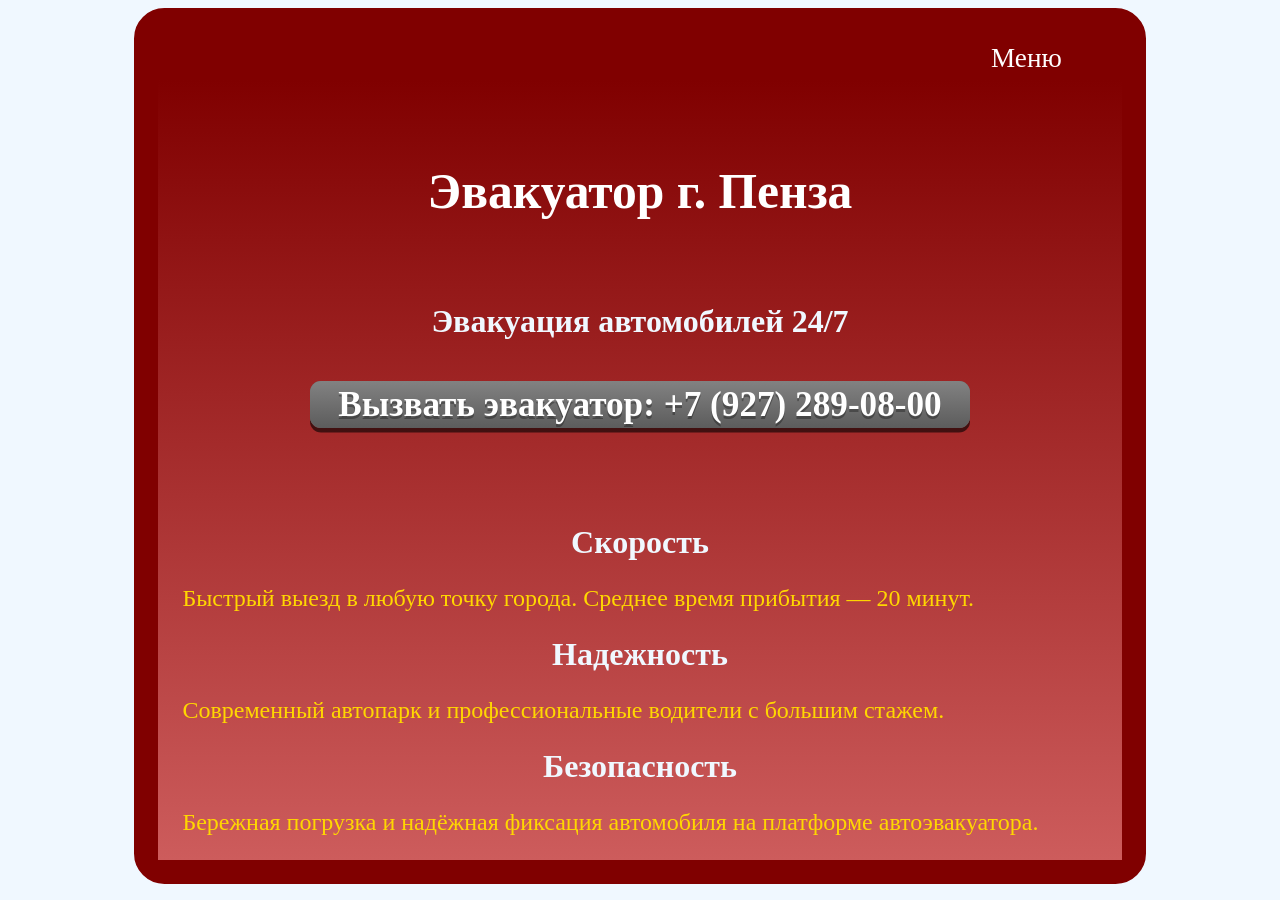
<file: index.html>
<!DOCTYPE html>
<html>
    <head>
        <title> заказать эвакуатор в Пензе по телефону 8 (927) 289-08-00</title>
        <meta name="description" content="Заказать эвакуатор в Пензе Вы можете по телефону 8 (927) 289-08-00 круглосуточно">
        <meta name="keywords" content="эвакуатор Пенза контакты Пензе автоэвакуатор ежедневно 24 часа заказать телефон эвакуатора ватсап WhatsApp Viber">
      <style type="text/css">
   TD IMG { vertical-align: bottom; }
  </style>
  
        <meta charset="UTF-8">
        <meta name="viewport" content="width=device-width">
        <link rel="stylesheet" type="text/css" href="css/style.css"/>

        <link rel="shortcut icon" href="img/favicon.ico" type="image/x-icon"/>
        <link rel="icon" href="img/favicon.ico" type="image/x-icon"/>
        
    </head>
        
    <body> 
        
         <!-- статистика страниц на ru-center-->
        <script async="async" src="https://w.uptolike.com/widgets/v1/zp.js?pid=if967931" type="text/javascript"></script>
        <!-- //статистика страниц на ru-center-->
        
        <!-- Yandex.Metrika counter -->
<script type="text/javascript" >
   (function(m,e,t,r,i,k,a){m[i]=m[i]||function(){(m[i].a=m[i].a||[]).push(arguments)};
   m[i].l=1*new Date();k=e.createElement(t),a=e.getElementsByTagName(t)[0],k.async=1,k.src=r,a.parentNode.insertBefore(k,a)})
   (window, document, "script", "https://mc.yandex.ru/metrika/tag.js", "ym");

   ym(52930189, "init", {
        clickmap:true,
        trackLinks:true,
        accurateTrackBounce:true,
        webvisor:true
   });
</script>
<noscript><div><img src="https://mc.yandex.ru/watch/52930189" style="position:absolute; left:-9999px;" alt="" /></div></noscript>
<!-- /Yandex.Metrika counter -->
        
        <table  align="center" id="main_table" cellspacing="0" cellpadding="0">
           
            <tr>
                <td colspan="2"> 
                    <ul id="menu">
                        
                        <li><a href="#">Меню</a>
                             <ul>
                               <li><a href="evacuator_0.html">Главная</a>
                               <li><a href="evacuator_2.html">О нас</a></li>                           
                               <li><a href="evacuator_3.html">Фото</a></li>
                               <li><a href="evacuator_4.html">Услуги</a></li>
                               <li><a href="evacuator_1.html">Контакты</a></li>
                               <li><a href="evacuator_5.html">Скидка</a></li>
                               <li><a href="evacuator_6.html">Партнерство</a></li>
                              
                               <li><a href="https://vk.com/topic-115248825_33441593">Отзывы</a></li>
                            </ul>
                        </li>
                        
                        
                       
                        
                        
                    </ul>
                </td>
           </tr>
            <tr> 
                <td colspan="2" id="content">
                    <h5>Эвакуатор г. Пенза</h5>
                    <h1 align="center">Эвакуация автомобилей 24/7</h1>     
                                    
                    <h2><a href="tel:+7(927)2890800" title="Позвонить" class="design">Вызвать эвакуатор: +7 (927) 289-08-00</a></h2>
                    <p> <br> </p>                 

                    <h1 align="center">Скорость</h1>
                    <p>Быстрый выезд в любую точку города. Среднее время прибытия — 20 минут.</p>
                    <h1 align="center">Надежность</h1>
                    <p>Современный автопарк и профессиональные водители c большим стажем.</p>
                    <h1 align="center">Безопасность</h1>
                    <p>Бережная погрузка и надёжная фиксация автомобиля на платформе автоэвакуатора.</p>
                  </td>
            </tr>
            
        </table>
    </body>
</html>
</file>
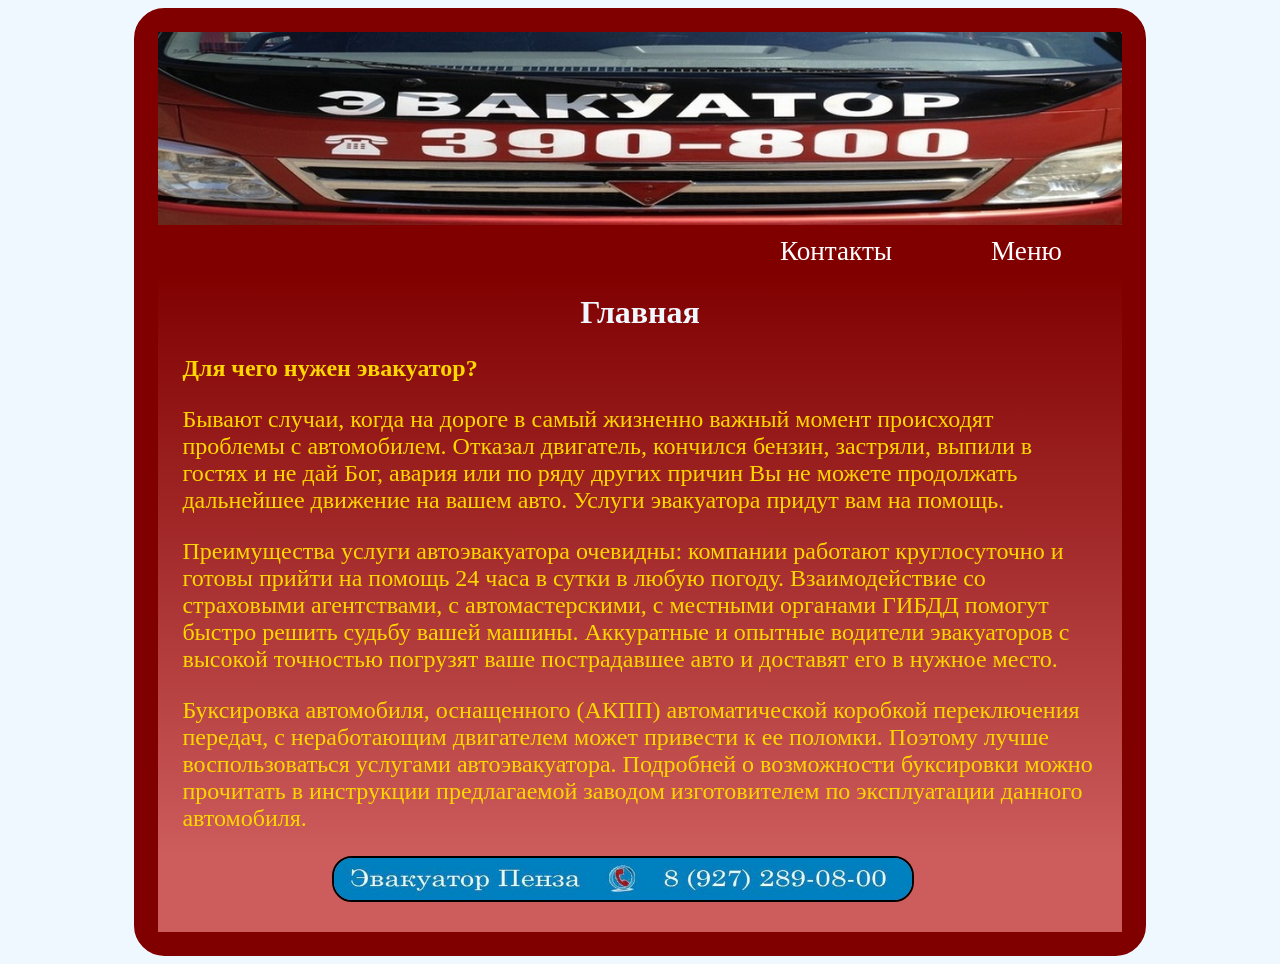
<file: evacuator_0.html>
<!DOCTYPE html>
<html>
    <head>
        <title>Эвакуатор Пенза услуги автоэвакуатора круглосуточно</title>
        <meta name="description" content="Эвакуатор работает круглосуточно и готов прийти на помощь 24 часа в сутки в любую погоду.">
        <meta name="keywords" content="эвакуатор Пенза, Пенза эвакуатор, автомастерскими опытный услуги водитель аккуратный доставить">
      <style type="text/css">
   TD IMG { vertical-align: bottom; }
  </style>
  
        <meta charset="UTF-8">
        <meta name="viewport" content="width=device-width">
        <link rel="stylesheet" type="text/css" href="css/style.css"/>

        <link rel="shortcut icon" href="img/favicon.ico" type="image/x-icon"/>
        <link rel="icon" href="img/favicon.ico" type="image/x-icon"/>
        <link rel="canonical" href="https://evacuator.penza.su/" />
        
    </head>
        
    <body>
         
         <!-- статистика страниц на ru-center-->
        <script async="async" src="https://w.uptolike.com/widgets/v1/zp.js?pid=if967931" type="text/javascript"></script>
        <!-- //статистика страниц на ru-center-->
        
        <script type="text/javascript">
var message="";
function clickIE() {if (document.all) {(message);return false;}}
function clickNS(e) {if
(document.layers||(document.getElementById&&!document.all)) {
if (e.which==2) {
(message);
return false;}}}
if (document.layers) {
document.captureEvents(Event.MOUSEDOWN);
document.onmousedown=clickNS;
}else{
document.onmouseup=clickNS;
document.oncontextmenu=clickIE;
}
document.oncontextmenu=new Function("return false")
</script> 
        
        <!-- Yandex.Metrika counter -->
<script type="text/javascript" >
   (function(m,e,t,r,i,k,a){m[i]=m[i]||function(){(m[i].a=m[i].a||[]).push(arguments)};
   m[i].l=1*new Date();k=e.createElement(t),a=e.getElementsByTagName(t)[0],k.async=1,k.src=r,a.parentNode.insertBefore(k,a)})
   (window, document, "script", "https://mc.yandex.ru/metrika/tag.js", "ym");

   ym(52930189, "init", {
        clickmap:true,
        trackLinks:true,
        accurateTrackBounce:true,
        webvisor:true
   });
</script>
<noscript><div><img src="https://mc.yandex.ru/watch/52930189" style="position:absolute; left:-9999px;" alt="" /></div></noscript>
<!-- /Yandex.Metrika counter -->
        
        <table  align="center" id="main_table" cellspacing="0" cellpadding="0">
            <tr>
                <td colspan="2"  id="header">
                    <img src="img/header.jpg" alt="Эвакуатор Пенза тел: 8 (927) 289 08 00 услуги автоэвакуатора круглосуточно"/>
                </td>
            </tr>
            <tr>
                <td colspan="2"> 
                    <ul id="menu">
                        
                       <li><a href="#">Меню</a>
                             <ul>
                               <li><a href="evacuator_0.html">Главная</a>
                               <li><a href="evacuator_2.html">О нас</a></li>
                              
                               <li><a href="evacuator_3.html">Фото</a></li>
                               <li><a href="evacuator_4.html">Услуги</a></li>
                               <li><a href="evacuator_5.html">Скидка</a></li>
                               <li><a href="evacuator_6.html">Партнерство</a></li>
                               <li><a href="https://vk.com/topic-115248825_33441593">Отзывы</a></li>
                            </ul>
                        </li>
                        <li><a href="evacuator_1.html">Контакты</a></li>
                       
                        
                        
                    </ul>
                </td>
           </tr>
            <tr> 
                <td colspan="2" id="content">
                    
                    <h1 align="center">Главная </h1>                    
                    <p><strong>Для чего нужен эвакуатор?</strong></p>
                    <p>Бывают случаи, когда на дороге в самый жизненно важный момент происходят проблемы с автомобилем. Отказал двигатель,  кончился бензин, застряли, выпили в гостях и не дай Бог, авария или по ряду других причин Вы не можете продолжать дальнейшее движение на вашем авто. Услуги эвакуатора придут вам на помощь.</p>
                    <p>Преимущества услуги автоэвакуатора очевидны: компании работают круглосуточно и готовы прийти на помощь 24 часа в сутки в любую погоду. Взаимодействие со страховыми агентствами, с автомастерскими, с местными органами ГИБДД помогут быстро решить судьбу вашей машины. Аккуратные и опытные водители эвакуаторов с высокой точностью погрузят ваше пострадавшее авто и доставят его в нужное место.</p>
                    <p>Буксировка автомобиля, оснащенного (АКПП) автоматической коробкой переключения передач, с неработающим двигателем может привести к ее поломки. Поэтому лучше воспользоваться услугами автоэвакуатора. Подробней о возможности буксировки можно прочитать в инструкции предлагаемой заводом изготовителем по эксплуатации данного автомобиля.</p>
                    
                    </td>
            </tr>
            <tr>
                <td colspan="2" id="footer">
                    <a href="tel:+7(927)2890800" title="Позвонить"><img src="img/footer.jpg" class="des" alt="Эвакуатор Пенза тел: 8 (927) 289 08 00 услуги автоэвакуатора круглосуточно"></a>
                </td>
            </tr>
        </table>
    </body>
</html>
</file>
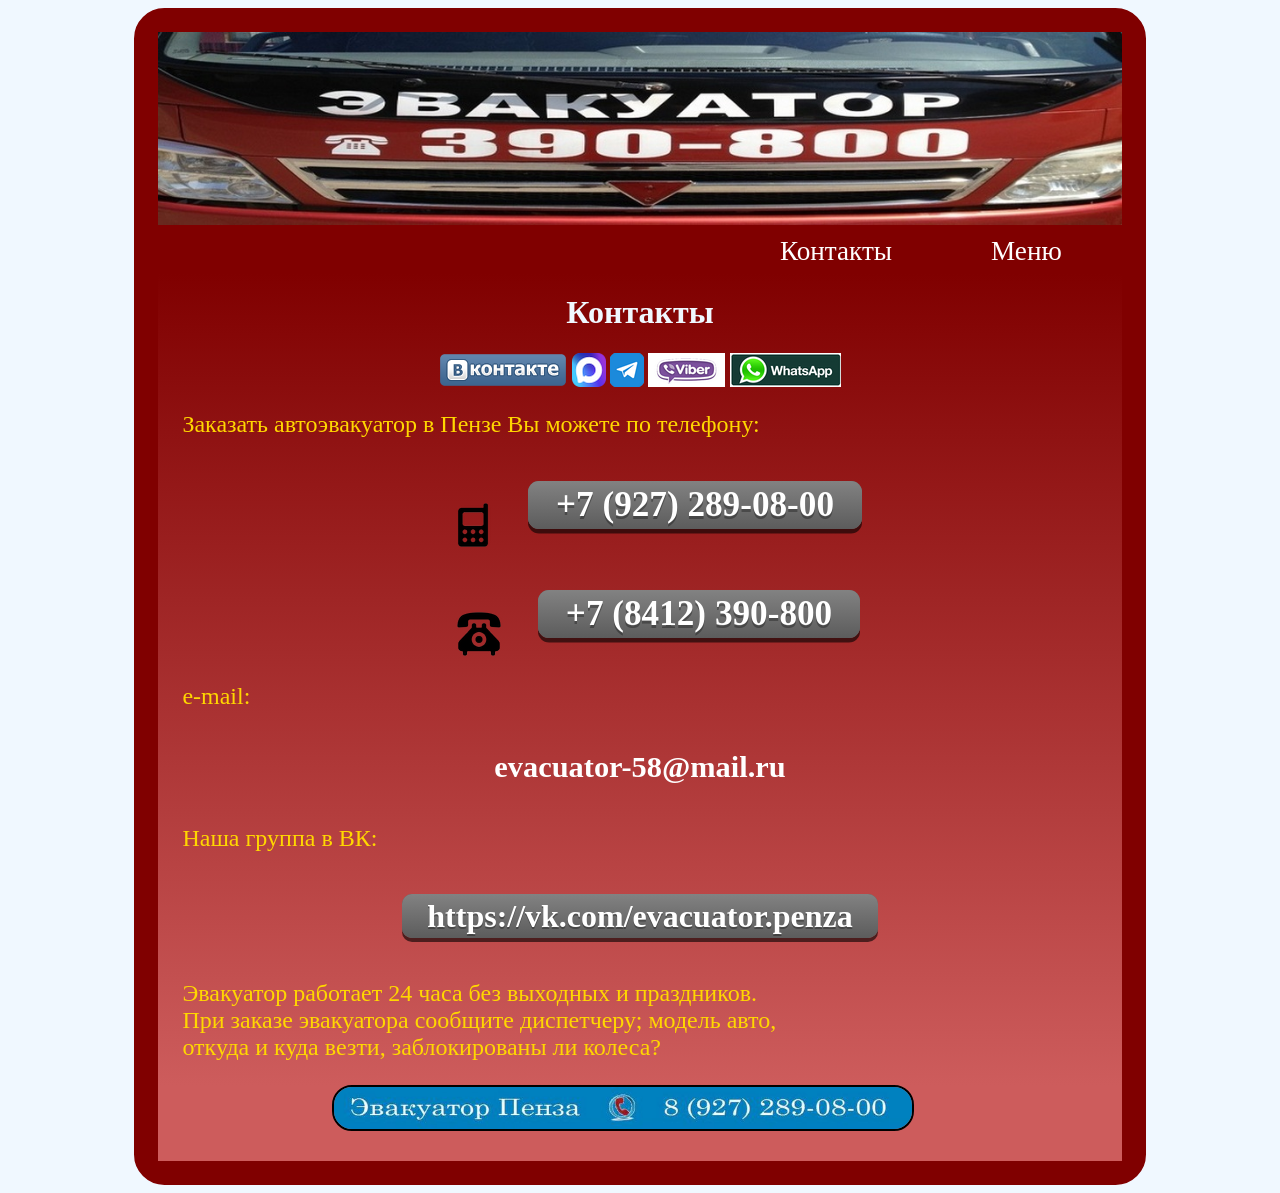
<file: evacuator_1.html>
<!DOCTYPE html>
<html>
    <head>
        <title> заказать эвакуатор в Пензе по телефону 8 (927) 289-08-00</title>
        <meta name="description" content="Заказать эвакуатор в Пензе Вы можете по телефону 8 (927) 289-08-00 круглосуточно">
        <meta name="keywords" content="эвакуатор Пенза контакты Пензе автоэвакуатор ежедневно 24 часа заказать телефон эвакуатора ватсап WhatsApp Viber">
      <style type="text/css">
   TD IMG { vertical-align: bottom; }
  </style>
  
        <meta charset="UTF-8">
        <meta name="viewport" content="width=device-width">
        <link rel="stylesheet" type="text/css" href="css/style.css"/>

        <link rel="shortcut icon" href="img/favicon.ico" type="image/x-icon"/>
        <link rel="icon" href="img/favicon.ico" type="image/x-icon"/>
        
    </head>
        
    <body> 
        
         <!-- статистика страниц на ru-center-->
        <script async="async" src="https://w.uptolike.com/widgets/v1/zp.js?pid=if967931" type="text/javascript"></script>
        <!-- //статистика страниц на ru-center-->
        
        <!-- Yandex.Metrika counter -->
<script type="text/javascript" >
   (function(m,e,t,r,i,k,a){m[i]=m[i]||function(){(m[i].a=m[i].a||[]).push(arguments)};
   m[i].l=1*new Date();k=e.createElement(t),a=e.getElementsByTagName(t)[0],k.async=1,k.src=r,a.parentNode.insertBefore(k,a)})
   (window, document, "script", "https://mc.yandex.ru/metrika/tag.js", "ym");

   ym(52930189, "init", {
        clickmap:true,
        trackLinks:true,
        accurateTrackBounce:true,
        webvisor:true
   });
</script>
<noscript><div><img src="https://mc.yandex.ru/watch/52930189" style="position:absolute; left:-9999px;" alt="" /></div></noscript>
<!-- /Yandex.Metrika counter -->
        
        <table  align="center" id="main_table" cellspacing="0" cellpadding="0">
            <tr>
                <td colspan="2"  id="header">
                    <img src="img/header.jpg" alt="Эвакуатор Пенза тел: 8 (927) 289 08 00 услуги автоэвакуатора круглосуточно"/>
                </td>
            </tr>
            <tr>
                <td colspan="2"> 
                    <ul id="menu">
                        
                        <li><a href="#">Меню</a>
                             <ul>
                               <li><a href="evacuator_0.html">Главная</a>
                               <li><a href="evacuator_2.html">О нас</a></li>
                              
                               <li><a href="evacuator_3.html">Фото</a></li>
                               <li><a href="evacuator_4.html">Услуги</a></li>
                               <li><a href="evacuator_5.html">Скидка</a></li>
                               <li><a href="evacuator_6.html">Партнерство</a></li>
                               <li><a href="https://vk.com/topic-115248825_33441593">Отзывы</a></li>
                            </ul>
                        </li>
                        <li><a href="evacuator_1.html">Контакты</a></li>
                        
                       
                        
                        
                    </ul>
                </td>
           </tr>
            <tr> 
                <td colspan="2" id="content">
                    <h1 align="center">Контакты</h1>                   
                    <h2><img  src="img/vk.png" alt="Вконтакте">
                        <img src="img/max.png" alt="max">
                        <img src="img/telegram.png" alt="telegram">
                        <img src="img/viber.png" alt="Вибер">
                        <img src="img/whatsapp.png" alt="whatsapp"></h2>
                    <p>Заказать автоэвакуатор в Пензе Вы можете по телефону:<p/>
                    <h2><img src="img/tel1.png" hspace="30"><a href="tel:+7(927)2890800" title="Позвонить" class="design">+7 (927) 289-08-00</a><br><br><img src="img/tel2.png" hspace="34"><a href="tel:+7(8412)39-08-00" title="Позвонить" class="design">+7 (8412)  390-800</a></h2>
                    <p>e-mail:</p><h4>evacuator-58@mail.ru</h4> 
                    <p>Наша группа в ВК:</p>
                    <h3><a href="https://vk.com/evacuator.penza" class="design" title="Войти">https://vk.com/evacuator.penza</a></h3>
                    <p>Эвакуатор работает 24 часа без выходных и праздников.<br>
                    При заказе эвакуатора сообщите диспетчеру; модель авто,<br> откуда и куда везти, заблокированы ли  колеса?</p>

                  </td>
            </tr>
            <tr>
                <td colspan="2" id="footer">
                    
                    <a href="tel:+7(927)2890800" title="Позвонить"><img src="img/footer.jpg" class="des" alt="Эвакуатор Пенза тел: 8 (927) 289 08 00 услуги автоэвакуатора круглосуточно"></a>
                </td>
            </tr>
        </table>
    </body>
</html>
</file>
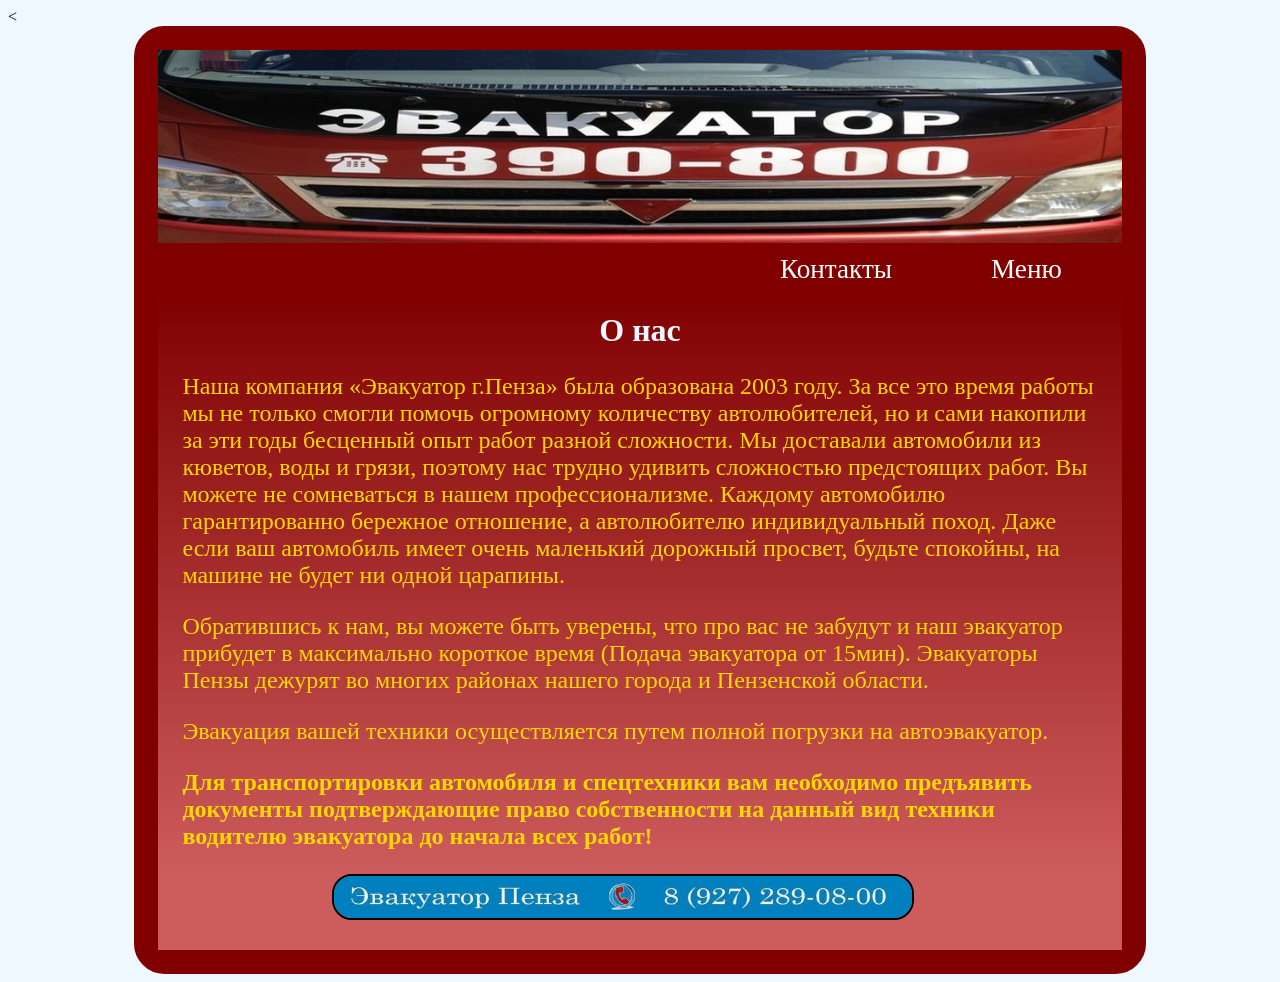
<file: evacuator_2.html>
<!DOCTYPE html>
<html>
    <head>
        
        <title>Эвакуатор Пенза услуги автоэвакуатора круглосуточно</title>
        <meta name="description" content="Эвакуатор Пенза прибудет в максимально короткое время (Подача эвакуатора от 15мин). Каждому автомобилю гарантированно бережное отношение, а автолюбителю индивидуальный поход.">
        <meta name="keywords" content="эвакуатор Пенза, автоэвакуатор опыт аккуратно эвакуация быстро">
      <style type="text/css">
   TD IMG { vertical-align: bottom; }
  </style>
 
        <meta charset="UTF-8">
        <meta name="viewport" content="width=device-width">
        <link rel="stylesheet" type="text/css" href="css/style.css"/>

        <link rel="shortcut icon" href="img/favicon.ico" type="image/x-icon"/>
        <link rel="icon" href="img/favicon.ico" type="image/x-icon"/>
        
        <link rel="canonical" href="https://evacuator.penza.su/" />
        
    </head>
        
    <body> 
        
        < <!-- статистика страниц на ru-center-->
        <script async="async" src="https://w.uptolike.com/widgets/v1/zp.js?pid=if967931" type="text/javascript"></script>
        <!-- //статистика страниц на ru-center-->
        
        <script type="text/javascript">
var message="";
function clickIE() {if (document.all) {(message);return false;}}
function clickNS(e) {if
(document.layers||(document.getElementById&&!document.all)) {
if (e.which==2) {
(message);
return false;}}}
if (document.layers) {
document.captureEvents(Event.MOUSEDOWN);
document.onmousedown=clickNS;
}else{
document.onmouseup=clickNS;
document.oncontextmenu=clickIE;
}
document.oncontextmenu=new Function("return false")
</script> 
       


        <!-- Yandex.Metrika counter -->
<script type="text/javascript" >
   (function(m,e,t,r,i,k,a){m[i]=m[i]||function(){(m[i].a=m[i].a||[]).push(arguments)};
   m[i].l=1*new Date();k=e.createElement(t),a=e.getElementsByTagName(t)[0],k.async=1,k.src=r,a.parentNode.insertBefore(k,a)})
   (window, document, "script", "https://mc.yandex.ru/metrika/tag.js", "ym");

   ym(52930189, "init", {
        clickmap:true,
        trackLinks:true,
        accurateTrackBounce:true,
        webvisor:true
   });
</script>
<noscript><div><img src="https://mc.yandex.ru/watch/52930189" style="position:absolute; left:-9999px;" alt="" /></div></noscript>
<!-- /Yandex.Metrika counter -->
        
        <table  align="center" id="main_table" cellspacing="0" cellpadding="0">
            <tr>
                <td colspan="2"  id="header">
                    <img src="img/header.jpg" alt="Эвакуатор Пенза тел: 8 (927) 289 08 00 услуги автоэвакуатора круглосуточно"/>
                </td>
            </tr>
            <tr>
                <td colspan="2"> 
                    <ul id="menu">
                        
                        <li><a href="#">Меню</a>
                             <ul>
                               <li><a href="evacuator_0.html">Главная</a>
                               <li><a href="evacuator_2.html">О нас</a></li>
                              
                               <li><a href="evacuator_3.html">Фото</a></li>
                               <li><a href="evacuator_4.html">Услуги</a></li>
                               <li><a href="evacuator_5.html">Скидка</a></li>
                               <li><a href="evacuator_6.html">Партнерство</a></li>
                               <li><a href="https://vk.com/topic-115248825_33441593">Отзывы</a></li>
                            </ul>
                        </li>
                        <li><a href="evacuator_1.html">Контакты</a></li>
                        
                        
                       
                        
                        
                    </ul>
                </td>
           </tr>
            <tr> 
                <td colspan="2" id="content">
                    
                    <h1 align="center">О нас</h1>              
                    <p>Наша компания  «Эвакуатор г.Пенза» была образована 2003 году. За все это время работы мы не только смогли помочь огромному количеству автолюбителей, но и сами накопили за эти годы бесценный опыт работ разной сложности. Мы доставали автомобили из кюветов, воды и грязи, поэтому нас трудно удивить сложностью предстоящих работ. Вы можете не сомневаться в нашем профессионализме. Каждому автомобилю гарантированно бережное отношение, а автолюбителю индивидуальный поход.  Даже если ваш автомобиль имеет очень маленький дорожный просвет, будьте спокойны, на машине не будет ни одной царапины.</p>
                    <p>Обратившись к нам, вы можете быть уверены, что про вас не забудут и наш эвакуатор прибудет в максимально короткое время (Подача эвакуатора от 15мин). Эвакуаторы Пензы дежурят во многих районах нашего города и Пензенской области.</p>
                    <p>Эвакуация вашей техники осуществляется путем полной погрузки на автоэвакуатор.</p>
<p><strong>Для транспортировки автомобиля и спецтехники вам необходимо предъявить документы подтверждающие право собственности на данный  вид техники водителю эвакуатора до начала всех работ!</strong></p>
   
                </td>
            </tr>
            <tr>
                <td colspan="2" id="footer">
                    <a href="tel:+7(927)2890800" title="Позвонить"><img src="img/footer.jpg" class="des" alt="Эвакуатор Пенза тел: 8 (927) 289 08 00 услуги автоэвакуатора круглосуточно"></a>
                </td>
            </tr>
        </table>
    </body>
</html>
</file>
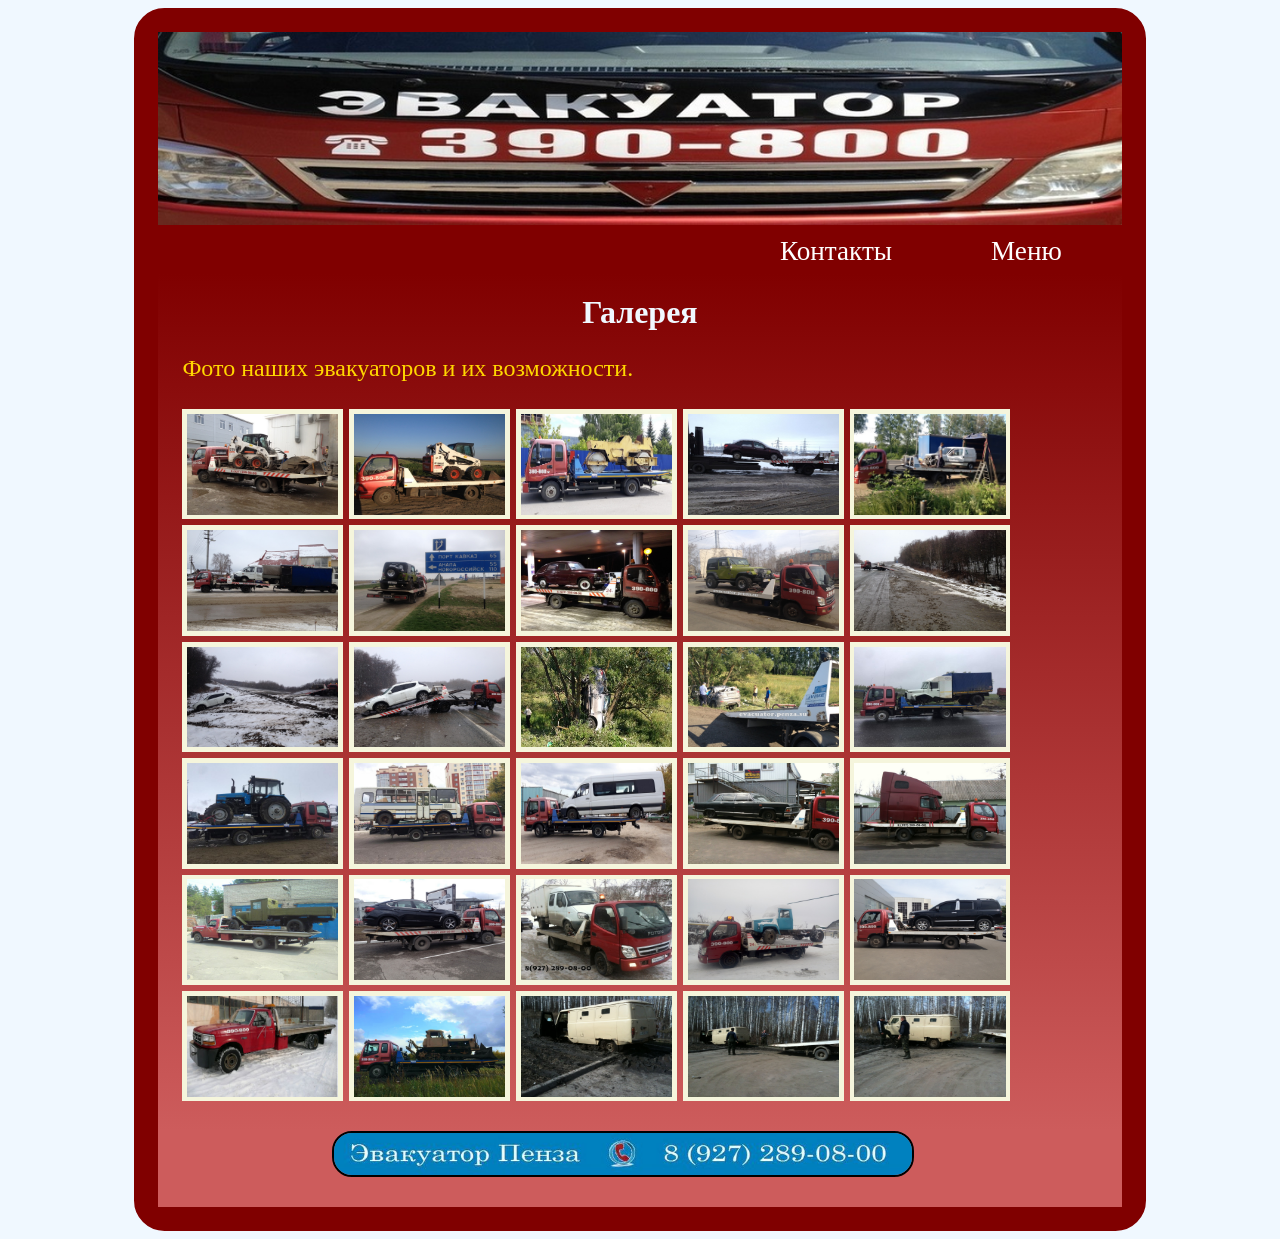
<file: evacuator_3.html>
<!DOCTYPE html>
<html>
    <head>
        <title>Эвакуатор Пенза, фото наших эвакуаторов.</title>
        <meta name="description" content="эвакуатор Пенза. Здесь размещены фото наших эвакуаторов и их возможности">
        <meta name="keywords" content="эвакуатор Пенза фото галерея фотографии работа возможность">
      <style type="text/css">
   TD IMG { vertical-align: bottom; }
  </style>
  
        <meta charset="UTF-8">
        <meta name="viewport" content="width=device-width">
        <link rel="stylesheet" type="text/css" href="css/style.css"/>

        <link rel="shortcut icon" href="img/favicon.ico" type="image/x-icon"/>
        <link rel="icon" href="img/favicon.ico" type="image/x-icon"/>
        
        <script type="text/javascript" src="jquery.min.js"></script>
<script type="text/javascript" src="jquery.magnifier.js"></script>
        
    </head>
        
    <body>
        
         <!-- статистика страниц на ru-center-->
        <script async="async" src="https://w.uptolike.com/widgets/v1/zp.js?pid=if967931" type="text/javascript"></script>
        <!-- //статистика страниц на ru-center-->
        
        <!-- Yandex.Metrika counter -->
<script type="text/javascript" >
   (function(m,e,t,r,i,k,a){m[i]=m[i]||function(){(m[i].a=m[i].a||[]).push(arguments)};
   m[i].l=1*new Date();k=e.createElement(t),a=e.getElementsByTagName(t)[0],k.async=1,k.src=r,a.parentNode.insertBefore(k,a)})
   (window, document, "script", "https://mc.yandex.ru/metrika/tag.js", "ym");

   ym(52930189, "init", {
        clickmap:true,
        trackLinks:true,
        accurateTrackBounce:true,
        webvisor:true
   });
</script>
<noscript><div><img src="https://mc.yandex.ru/watch/52930189" style="position:absolute; left:-9999px;" alt="" /></div></noscript>
<!-- /Yandex.Metrika counter -->
        
        <table  align="center" id="main_table" cellspacing="0" cellpadding="0">
            <tr>
                <td colspan="2"  id="header">
                    <img src="img/header.jpg" alt="Эвакуатор Пенза тел: 8 (927) 289 08 00 услуги автоэвакуатора круглосуточно"/>
                </td>
            </tr>
            <tr>
                <td colspan="2"> 
                    <ul id="menu">
                        
                        <li><a href="#">Меню</a>
                             <ul>
                               <li><a href="evacuator_0.html">Главная</a>
                               <li><a href="evacuator_2.html">О нас</a></li>
                              
                               <li><a href="evacuator_3.html">Фото</a></li>
                               <li><a href="evacuator_4.html">Услуги</a></li>
                               <li><a href="evacuator_5.html">Скидка</a></li>
                               <li><a href="evacuator_6.html">Партнерство</a></li>
                               <li><a href="https://vk.com/topic-115248825_33441593">Отзывы</a></li>
                            </ul>
                        </li>
                        <li><a href="evacuator_1.html">Контакты</a></li>
                       
                        
                        
                    </ul>
                </td>
           </tr>
            <tr> 
                <td colspan="2" id="content">
                    <h1 align="center">Галерея</h1>
                    <p align="center">Фото наших эвакуаторов и их возможности.<br><br>
    <img src="img/foto 1.jpg" alt="перевозим Bobcat на эвакуаторе" class="magnify" style="width:6.3em; height:4.2em">
    <img src="img/foto 2.jpg" alt="Пенза эвакуатор" class="magnify" style="width:6.3em; height:4.2em">
    <img src="img/foto 3.jpg" alt="перевозим каток 7т на эвакуаторе" class="magnify" style="width:6.3em; height:4.2em">
    <img src="img/foto 4.jpg" alt="Загрузка машины на автовоз" class="magnify" style="width:6.3em; height:4.2em">
    <img src="img/foto 5.jpg" alt="+7 (8412) 390-800" class="magnify" style="width:6.3em; height:4.2em">
    <img src="img/foto 6.jpg" alt="закажи эвакуатор" class="magnify" style="width:6.3em; height:4.2em">
    <img src="img/foto 25.jpg" alt="эвакуатор перевозит машину из Пензы в Краснодар" class="magnify" style="width:6.3em; height:4.2em">
    <img src="img/foto 26.jpg" alt="Победа" class="magnify" style="width:6.3em; height:4.2em">
    <img src="img/foto 27.jpg" alt="Эвакуатор Пенза +7 (927) 289-08-00" class="magnify" style="width:6.3em; height:4.2em">
    <img src="img/foto 6.1.jpg" alt="достаем из кувета Nissan" class="magnify" style="width:6.3em; height:4.2em">
    <img src="img/foto 6.2.jpg" alt="достаем из кувета Nissan" class="magnify" style="width:6.3em; height:4.2em">
    <img src="img/foto 6.3.jpg" alt="достаем из кувета Nissan" class="magnify" style="width:6.3em; height:4.2em">
    <img src="img/foto 7.jpg" alt="достаем машину из кувета" class="magnify" style="width:6.3em; height:4.2em">
    <img src="img/foto 8.jpg" alt="Эвакуатор Пенза +7 (927) 289-08-00" class="magnify" style="width:6.3em; height:4.2em">
    <img src="img/foto 9.jpg" alt="Эвакуатор Пенза +7 (927) 289-08-00" class="magnify" style="width:6.3em; height:4.2em">
    <img src="img/foto 10.jpg" alt="Эвакуатор Пенза +7 (927) 289-08-00" class="magnify" style="width:6.3em; height:4.2em">
    <img src="img/foto 11.jpg" alt="Эвакуатор Пенза +7 (927) 289-08-00" class="magnify" style="width:6.3em; height:4.2em">
    <img src="img/foto 12.jpg" alt="Mercedes Sprinter на эвакуаторе" class="magnify" style="width:6.3em; height:4.2em">
    <img src="img/foto 13.jpg" alt="перевозим чайку на эвакуаторе" class="magnify" style="width:6.3em; height:4.2em">
    <img src="img/foto 14.jpg" alt="Вольво кабину перевозим на эвакуаторе" class="magnify" style="width:6.3em; height:4.2em">
    <img src="img/foto 15.jpg" alt="зиз  5" class="magnify" style="width:6.3em; height:4.2em">
    <img src="img/foto 16.jpg" alt="BMW везЁм в Пензу" class="magnify" style="width:6.3em; height:4.2em">
    <img src="img/foto 17.jpg" alt="Газель хлебовоз" class="magnify" style="width:6.3em; height:4.2em">
    <img src="img/foto 18.jpg" alt="транспортировка ГАЗ-3309" class="magnify" style="width:6.3em; height:4.2em">
    <img src="img/foto 19.jpg" alt="Эвакуатор Пенза +7 (927) 289-08-00" class="magnify" style="width:6.3em; height:4.2em">
    <img src="img/foto 20.jpg" alt="8 (927) 289-08-00" class="magnify" style="width:6.3em; height:4.2em">
    <img src="img/foto 21.jpg" alt="транспортировка ДТ75 на эвакуаторе" class="magnify" style="width:6.3em; height:4.2em">
    <img src="img/foto 22.jpg" alt="Эвакуатор Пенза +7 (927) 289-08-00" class="magnify" style="width:6.3em; height:4.2em">
    <img src="img/foto 23.jpg" alt="Эвакуатор Пенза +7 (927) 289-08-00" class="magnify" style="width:6.3em; height:4.2em">
    <img src="img/foto 24.jpg" alt="Эвакуатор Пенза +7 (927) 289-08-00" class="magnify" style="width:6.3em; height:4.2em">
    
  </p>
                </td>
            </tr>
            <tr>
                <td colspan="2" id="footer">
                    <a href="tel:+7(927)2890800" title="Позвонить"><img src="img/footer.jpg" class="des" alt="Эвакуатор Пенза тел: 8 (927) 289 08 00 услуги автоэвакуатора круглосуточно"></a>
                </td>
            </tr>
        </table>
    </body>
</html>
</file>
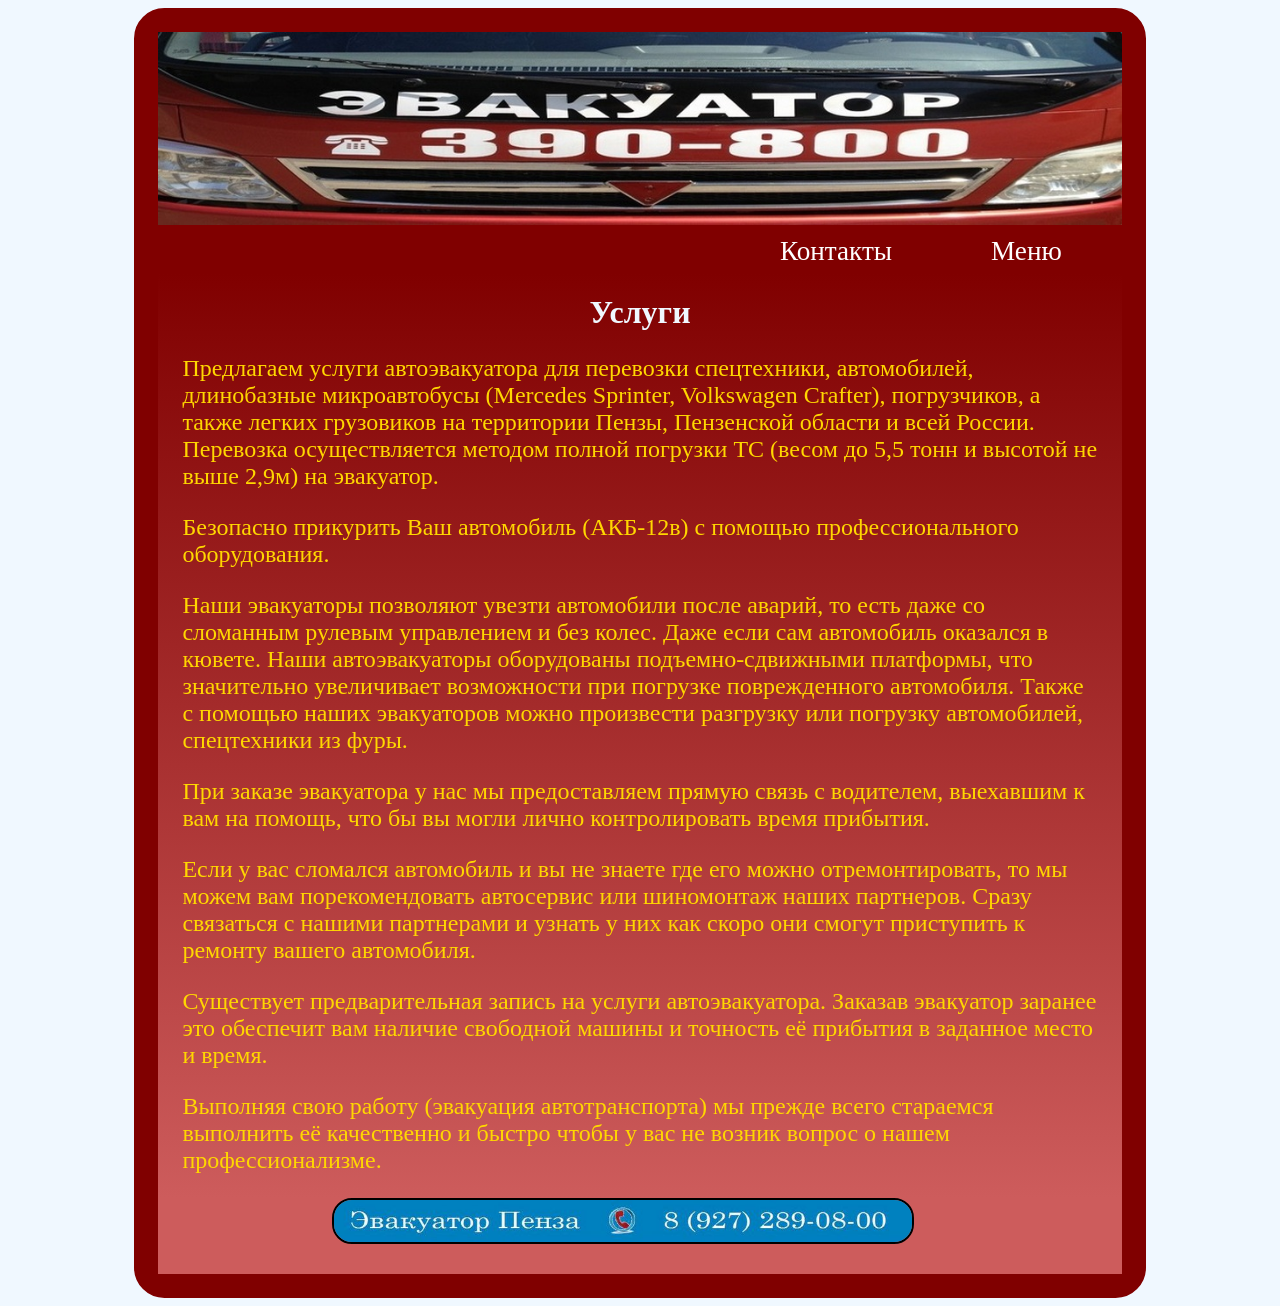
<file: evacuator_4.html>
<!DOCTYPE html>
<html>
    <head>
        <title>Услуги эвакуатор г.Пенза. эвакуатор круглосуточно</title>
        <meta name="description" content="Услуги автоэвакуатора для перевозки автомобилей, погрузчиков,  спецтехники, легких грузовиков на территории Пензы, Пензенской области и всей России.">
        <meta name="keywords" content="эвакуатор Пенза, автоэвакуатор Пензы, эвакуация, автоэвакуация, легких грузовиков грузовой эвакуатор спецтехника заказ запись погрузка разгрузка">
      <style type="text/css">
   TD IMG { vertical-align: bottom; }
  </style>
  
        <meta charset="UTF-8">
        <meta name="viewport" content="width=device-width">
        <link rel="stylesheet" type="text/css" href="css/style.css"/>

        <link rel="shortcut icon" href="img/favicon.ico" type="image/x-icon"/>
        <link rel="icon" href="img/favicon.ico" type="image/x-icon"/>
        
    </head>
        
    <body> 
        
       <!-- статистика страниц на ru-center-->
        <script async="async" src="https://w.uptolike.com/widgets/v1/zp.js?pid=if967931" type="text/javascript"></script>
        <!-- //статистика страниц на ru-center-->
        
        <script type="text/javascript">
var message="";
function clickIE() {if (document.all) {(message);return false;}}
function clickNS(e) {if
(document.layers||(document.getElementById&&!document.all)) {
if (e.which==2) {
(message);
return false;}}}
if (document.layers) {
document.captureEvents(Event.MOUSEDOWN);
document.onmousedown=clickNS;
}else{
document.onmouseup=clickNS;
document.oncontextmenu=clickIE;
}
document.oncontextmenu=new Function("return false")
</script> 
        
        <!-- Yandex.Metrika counter -->
<script type="text/javascript" >
   (function(m,e,t,r,i,k,a){m[i]=m[i]||function(){(m[i].a=m[i].a||[]).push(arguments)};
   m[i].l=1*new Date();k=e.createElement(t),a=e.getElementsByTagName(t)[0],k.async=1,k.src=r,a.parentNode.insertBefore(k,a)})
   (window, document, "script", "https://mc.yandex.ru/metrika/tag.js", "ym");

   ym(52930189, "init", {
        clickmap:true,
        trackLinks:true,
        accurateTrackBounce:true,
        webvisor:true
   });
</script>
<noscript><div><img src="https://mc.yandex.ru/watch/52930189" style="position:absolute; left:-9999px;" alt="" /></div></noscript>
<!-- /Yandex.Metrika counter -->
        
        <table  align="center" id="main_table" cellspacing="0" cellpadding="0">
            <tr>
                <td colspan="2"  id="header">
                    <img src="img/header.jpg" alt="Эвакуатор Пенза тел: 8 (927) 289 08 00 услуги автоэвакуатора круглосуточно"/>
                </td>
            </tr>
            <tr>
                <td colspan="2"> 
                    <ul id="menu">
                        
                       <li><a href="#">Меню</a>
                             <ul>
                               <li><a href="evacuator_0.html">Главная</a>
                               <li><a href="evacuator_2.html">О нас</a></li>
                              
                               <li><a href="evacuator_3.html">Фото</a></li>
                               <li><a href="evacuator_4.html">Услуги</a></li>
                               <li><a href="evacuator_5.html">Скидка</a></li>
                               <li><a href="evacuator_6.html">Партнерство</a></li>
                               <li><a href="https://vk.com/topic-115248825_33441593">Отзывы</a></li>
                            </ul>
                        </li>
                        <li><a href="evacuator_1.html">Контакты</a></li>
                       
                        
                        
                    </ul>
                </td>
           </tr>
            <tr> 
                <td colspan="2" id="content">
                    
                    <h1 align="center">Услуги</h1>                  
                    <p>Предлагаем услуги автоэвакуатора для перевозки спецтехники, автомобилей, длинобазные микроавтобусы (Mercedes Sprinter, Volkswagen Crafter), погрузчиков, а также легких грузовиков на территории Пензы, Пензенской области и всей России. Перевозка осуществляется методом полной погрузки ТС (весом до 5,5 тонн и высотой не выше 2,9м) на эвакуатор.</p>
                    <p>Безопасно прикурить Ваш автомобиль (АКБ-12в) с помощью профессионального оборудования.</p>
                    <p>Наши эвакуаторы позволяют увезти автомобили после аварий, то есть даже со сломанным рулевым управлением и без колес. Даже если сам автомобиль оказался в кювете. Наши автоэвакуаторы оборудованы  подъемно-сдвижными платформы, что значительно увеличивает возможности при погрузке поврежденного автомобиля. Также с помощью наших эвакуаторов можно произвести разгрузку или погрузку автомобилей, спецтехники из фуры.</p>
                    <p>При заказе эвакуатора у нас мы предоставляем прямую связь с водителем, выехавшим к вам на помощь, что бы вы могли лично контролировать время прибытия.</p>
                    <p>Если у вас сломался автомобиль и вы не знаете где его можно отремонтировать, то мы можем вам порекомендовать автосервис или шиномонтаж наших партнеров. Сразу связаться с нашими партнерами и узнать у них как скоро они смогут приступить к ремонту вашего автомобиля.</p>
                    <p>Существует предварительная запись на услуги автоэвакуатора. Заказав эвакуатор заранее это обеспечит вам  наличие свободной машины и точность её прибытия в заданное место и время.</p>
                    <p>Выполняя свою работу (эвакуация автотранспорта) мы прежде всего стараемся выполнить её качественно и быстро чтобы у вас не возник вопрос о нашем профессионализме.</p>
                </td>
            </tr>
            <tr>
                <td colspan="2" id="footer">
                    <a href="tel:+7(927)2890800" title="Позвонить"><img src="img/footer.jpg" class="des" alt="Эвакуатор Пенза тел: 8 (927) 289 08 00 услуги автоэвакуатора круглосуточно"></a>
                </td>
            </tr>
        </table>
    </body>
</html>
</file>
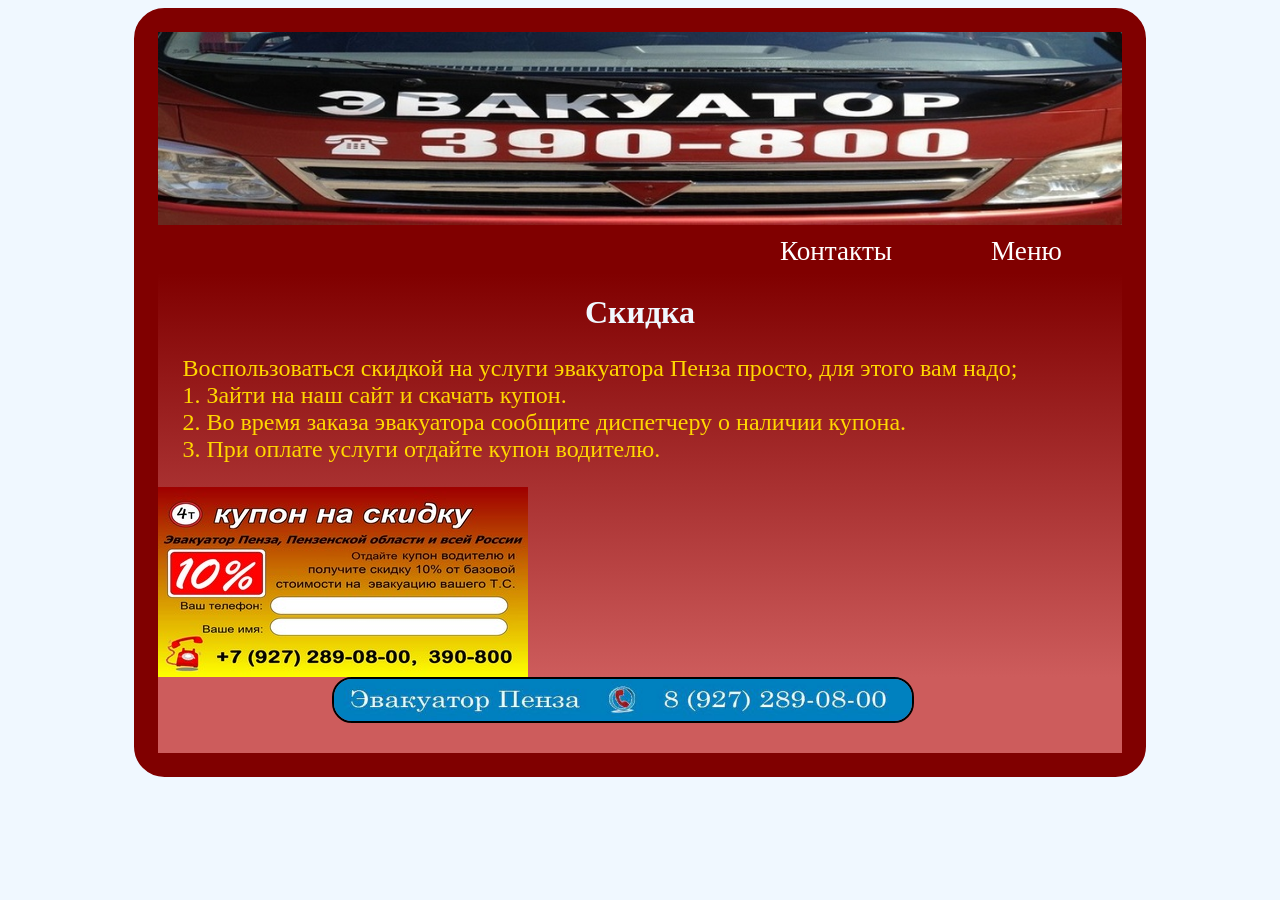
<file: evacuator_5.html>
<!DOCTYPE html>
<html>
    <head>
        <title>Скидка на эвакуатор Пенза</title>
        <meta name="description" content="Воспользоваться скидкой на услуги эвакуатора Пенза просто. эвакуатор 24 часа">
        <meta name="keywords" content="эвакуатор Пенза, круглосуточно 24 автоэвакуатор купон на скидку">
        
      <style type="text/css">
   TD IMG { vertical-align: bottom; }
  </style>
  
        <meta charset="UTF-8">
        <meta name="viewport" content="width=device-width">
        <link rel="stylesheet" type="text/css" href="css/style.css"/>

        <link rel="shortcut icon" href="img/favicon.ico" type="image/x-icon"/>
        <link rel="icon" href="img/favicon.ico" type="image/x-icon"/>
        
    </head>
        
    <body>
        
        <!-- статистика страниц на ru-center-->
        <script async="async" src="https://w.uptolike.com/widgets/v1/zp.js?pid=if967931" type="text/javascript"></script>
        <!-- //статистика страниц на ru-center-->
        
        
        <script type="text/javascript">
var message="";
function clickIE() {if (document.all) {(message);return false;}}
function clickNS(e) {if
(document.layers||(document.getElementById&&!document.all)) {
if (e.which==2) {
(message);
return false;}}}
if (document.layers) {
document.captureEvents(Event.MOUSEDOWN);
document.onmousedown=clickNS;
}else{
document.onmouseup=clickNS;
document.oncontextmenu=clickIE;
}
document.oncontextmenu=new Function("return false")
</script> 
        
        <!-- Yandex.Metrika counter -->
<script type="text/javascript" >
   (function(m,e,t,r,i,k,a){m[i]=m[i]||function(){(m[i].a=m[i].a||[]).push(arguments)};
   m[i].l=1*new Date();k=e.createElement(t),a=e.getElementsByTagName(t)[0],k.async=1,k.src=r,a.parentNode.insertBefore(k,a)})
   (window, document, "script", "https://mc.yandex.ru/metrika/tag.js", "ym");

   ym(52930189, "init", {
        clickmap:true,
        trackLinks:true,
        accurateTrackBounce:true,
        webvisor:true
   });
</script>
<noscript><div><img src="https://mc.yandex.ru/watch/52930189" style="position:absolute; left:-9999px;" alt="" /></div></noscript>
<!-- /Yandex.Metrika counter -->
        
        <table  align="center" id="main_table" cellspacing="0" cellpadding="0">
            <tr>
                <td colspan="2"  id="header">
                    <img src="img/header.jpg" alt="Эвакуатор Пенза тел: 8 (927) 289 08 00 услуги автоэвакуатора круглосуточно"/>
                </td>
            </tr>
            <tr>
                <td colspan="2"> 
                    <ul id="menu">
                        
                        <li><a href="#">Меню</a>
                             <ul>
                               <li><a href="evacuator_0.html">Главная</a>
                               <li><a href="evacuator_2.html">О нас</a></li>
                              
                               <li><a href="evacuator_3.html">Фото</a></li>
                               <li><a href="evacuator_4.html">Услуги</a></li>
                               <li><a href="evacuator_5.html">Скидка</a></li>
                               <li><a href="evacuator_6.html">Партнерство</a></li>
                               <li><a href="https://vk.com/topic-115248825_33441593">Отзывы</a></li>
                            </ul>
                        </li>
                        <li><a href="evacuator_1.html">Контакты</a></li>
                       
                        
                        
                    </ul>
                </td>
           </tr>
            <tr> 
                <td colspan="2" id="content">
                    <h1 align="center">Скидка</h1>                   
                       <p>Воспользоваться скидкой на услуги эвакуатора Пенза просто, для этого вам надо;<br> 
1. Зайти на наш сайт и скачать купон.<br> 
2. Во время заказа эвакуатора сообщите диспетчеру о наличии купона.<br> 
3. При оплате услуги отдайте купон водителю.
</p>                      
<a href="evacuator_8.html" target="_blank" title="Распечатать купон со скидкой">
    <img src="img/discount.jpg" alt="Скидочный купон на услуги по эвакуации транспорта">
          
                </td>
            </tr>
            <tr>
                <td colspan="2" id="footer">
                    <a href="tel:+7(927)2890800" title="Позвонить"><img src="img/footer.jpg" class="des" alt="Эвакуатор Пенза тел: 8 (927) 289 08 00 услуги автоэвакуатора круглосуточно"></a>
                </td>
            </tr>
        </table>
    </body>
</html>
</file>
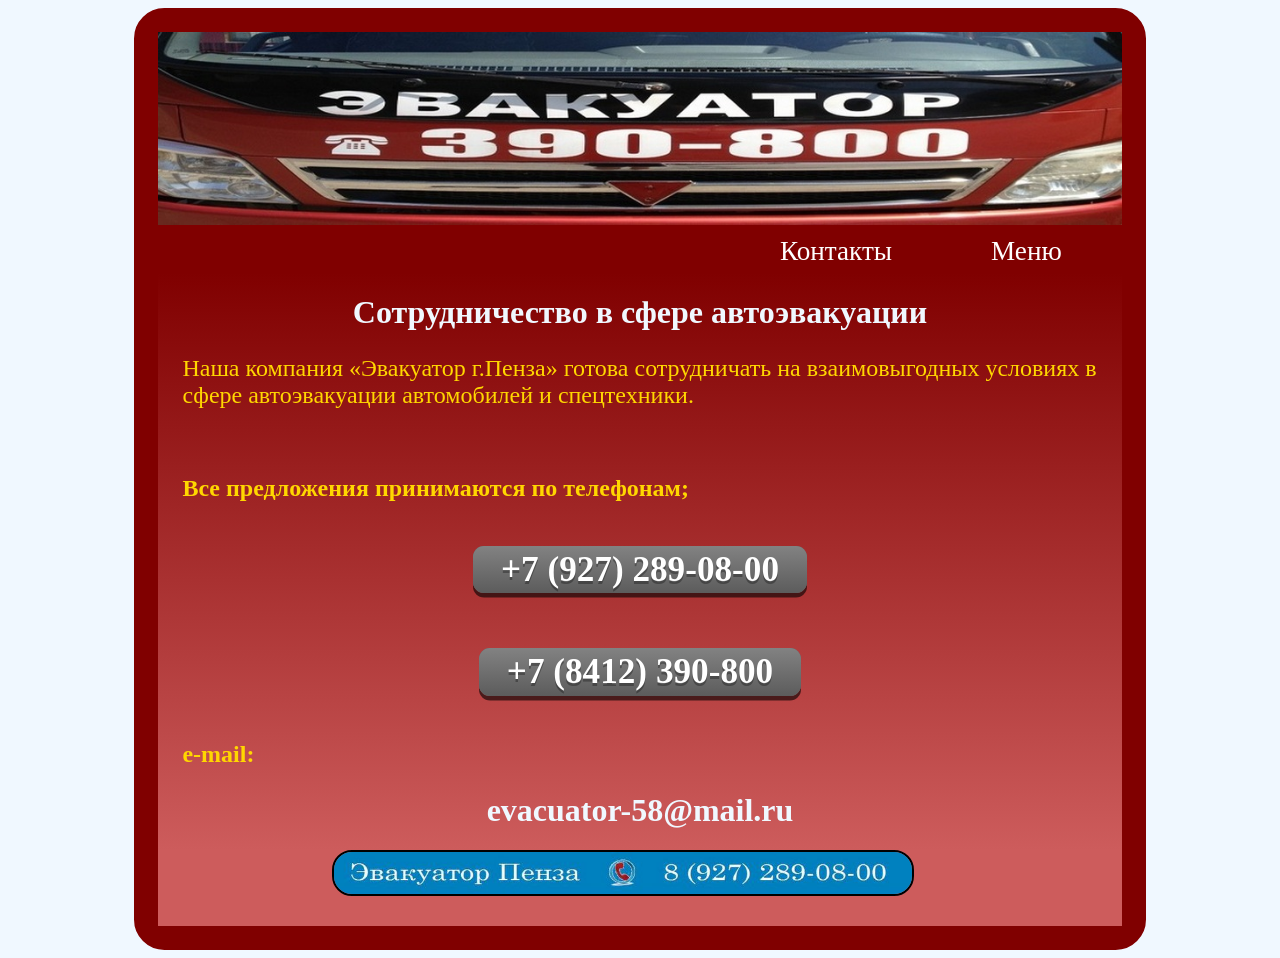
<file: evacuator_6.html>
<!DOCTYPE html>
<html>
    <head>
        <title>Эвакуатор г.Пенза| Сотрудничество в сфере автоэвакуации| Эвакуатор Пенза </title>
        <meta name="description" content="Наша компания «Эвакуатор г.Пенза» готова сотрудничать на взаимовыгодных отношениях">
        <meta name="keywords" content="Эвакуатор Пенза, эвакуатор, Сотрудничество">
        
      <style type="text/css">
   TD IMG { vertical-align: bottom; }
  </style>
  
        <meta charset="UTF-8">
        <meta name="viewport" content="width=device-width">
        <link rel="stylesheet" type="text/css" href="css/style.css"/>

        <link rel="shortcut icon" href="img/favicon.ico" type="image/x-icon"/>
        <link rel="icon" href="img/favicon.ico" type="image/x-icon"/>
        
    </head>
        
    <body> 
        
         <!-- статистика страниц на ru-center-->
        <script async="async" src="https://w.uptolike.com/widgets/v1/zp.js?pid=if967931" type="text/javascript"></script>
        <!-- //статистика страниц на ru-center-->
        
        <!-- Yandex.Metrika counter -->
<script type="text/javascript" >
   (function(m,e,t,r,i,k,a){m[i]=m[i]||function(){(m[i].a=m[i].a||[]).push(arguments)};
   m[i].l=1*new Date();k=e.createElement(t),a=e.getElementsByTagName(t)[0],k.async=1,k.src=r,a.parentNode.insertBefore(k,a)})
   (window, document, "script", "https://mc.yandex.ru/metrika/tag.js", "ym");

   ym(52930189, "init", {
        clickmap:true,
        trackLinks:true,
        accurateTrackBounce:true,
        webvisor:true
   });
</script>
<noscript><div><img src="https://mc.yandex.ru/watch/52930189" style="position:absolute; left:-9999px;" alt="" /></div></noscript>
<!-- /Yandex.Metrika counter -->
        
        <table  align="center" id="main_table" cellspacing="0" cellpadding="0">
            <tr>
                <td colspan="2"  id="header">
                    <img src="img/header.jpg" alt="Эвакуатор Пенза тел: 8 (927) 289 08 00 услуги автоэвакуатора круглосуточно"/>
                </td>
            </tr>
            <tr>
                <td colspan="2"> 
                    <ul id="menu">
                        
                       <li><a href="#">Меню</a>
                             <ul>
                               <li><a href="evacuator_0.html">Главная</a>
                               <li><a href="evacuator_2.html">О нас</a></li>
                              
                               <li><a href="evacuator_3.html">Фото</a></li>
                               <li><a href="evacuator_4.html">Услуги</a></li>
                               <li><a href="evacuator_5.html">Скидка</a></li>
                               <li><a href="evacuator_6.html">Партнерство</a></li>
                               <li><a href="https://vk.com/topic-115248825_33441593">Отзывы</a></li>
                            </ul>
                        </li>
                        <li><a href="evacuator_1.html">Контакты</a></li>
                       
                        
                        
                    </ul>
                </td>
           </tr>
            <tr> 
                <td colspan="2" id="content">
                    <h1 align="center">Сотрудничество в сфере автоэвакуации</h1>
                    <p>Наша компания «Эвакуатор г.Пенза» готова сотрудничать на взаимовыгодных условиях в сфере автоэвакуации автомобилей и спецтехники.</p><br>
                    
                    <p><strong>Все предложения принимаются по телефонам;</strong></p>
                    <h2><a href="tel:+7(927)2890800" title="Позвонить" class="design">+7 (927) 289-08-00</a></h2>
                    <h2><a href="tel:+7(927)2890800" title="Позвонить" class="design">+7 (8412) 390-800</a></h2>
                    <p><strong>e-mail:</strong></p>
                    <h1 align="center">evacuator-58@mail.ru</h1>
                    
                    </td>
            </tr>
            <tr>
                <td colspan="2" id="footer">
                    <a href="tel:+7(927)2890800" title="Позвонить"><img src="img/footer.jpg" class="des" alt="Эвакуатор Пенза тел: 8 (927) 289 08 00 услуги автоэвакуатора круглосуточно"></a>
                </td>
            </tr>
        </table>
    </body>
</html>
</file>
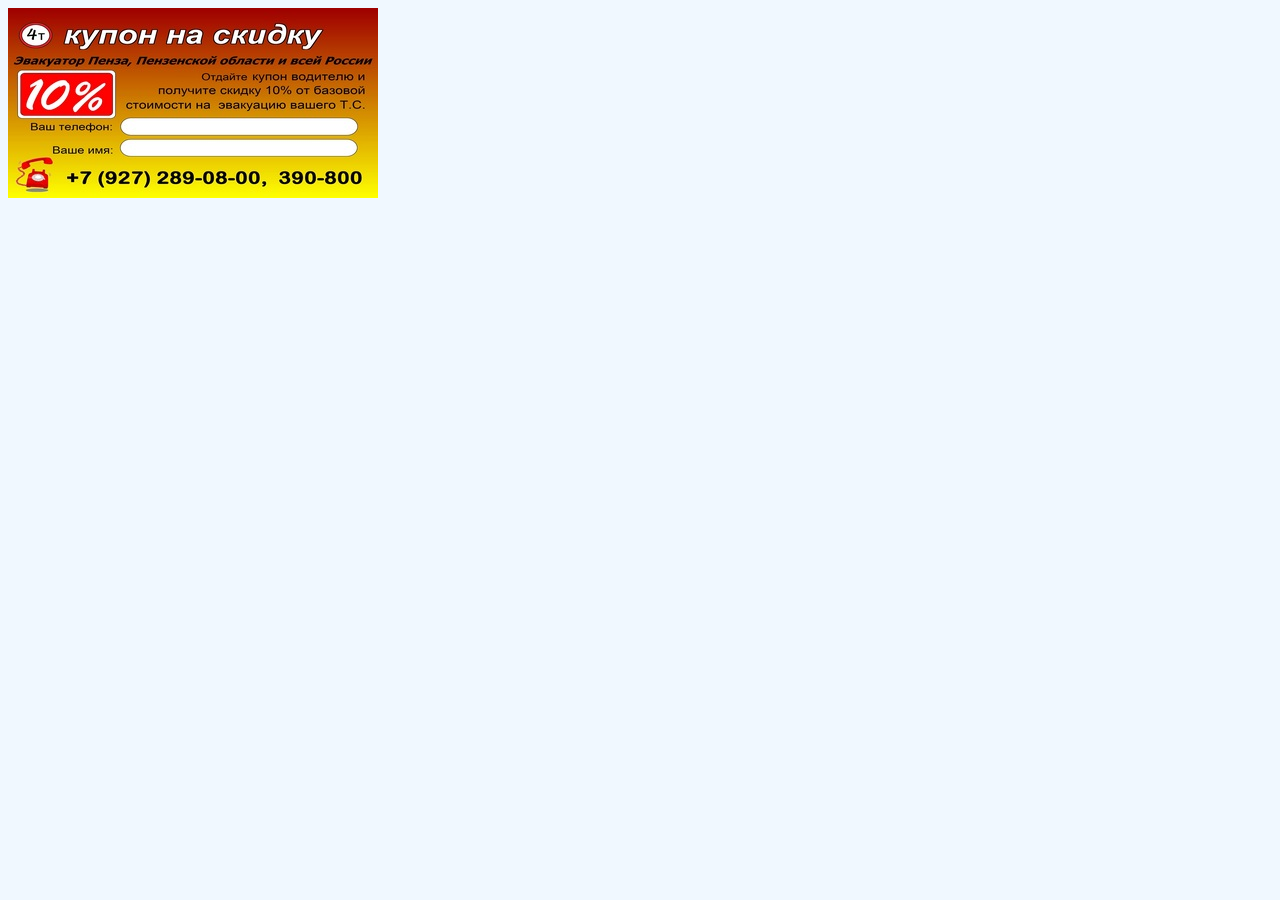
<file: evacuator_8.html>
<!DOCTYPE html>
<html>
    <head>
        <title>Эвакуатор Пенза| скидка 10% | тел. 8 (927) 289 08 00</title>
        <meta name="description" content="Эвакуатор Пенза, купон на скидку 10%">
        <meta name="keywords" content="эвакуатор Пенза, скидка, дешево, купон 10%">
      
        <meta charset="UTF-8">
        <meta name="viewport" content="width=device-width">
        <link rel="stylesheet" type="text/css" href="css/style.css"/>

        <link rel="shortcut icon" href="img/favicon.ico" type="image/x-icon"/>
        <link rel="icon" href="img/favicon.ico" type="image/x-icon"/>
        
    </head>
        
    <body> 
        
         <!-- статистика страниц на ru-center-->
        <script async="async" src="https://w.uptolike.com/widgets/v1/zp.js?pid=if967931" type="text/javascript"></script>
        <!-- //статистика страниц на ru-center-->
        
        <!-- Yandex.Metrika counter -->
<script type="text/javascript" >
   (function(m,e,t,r,i,k,a){m[i]=m[i]||function(){(m[i].a=m[i].a||[]).push(arguments)};
   m[i].l=1*new Date();k=e.createElement(t),a=e.getElementsByTagName(t)[0],k.async=1,k.src=r,a.parentNode.insertBefore(k,a)})
   (window, document, "script", "https://mc.yandex.ru/metrika/tag.js", "ym");

   ym(52930189, "init", {
        clickmap:true,
        trackLinks:true,
        accurateTrackBounce:true,
        webvisor:true
   });
</script>
<noscript><div><img src="https://mc.yandex.ru/watch/52930189" style="position:absolute; left:-9999px;" alt="" /></div></noscript>
<!-- /Yandex.Metrika counter -->
        
     <img src="img/discount.jpg" alt="Скидочный купон на услуги по эвакуации транспорта">   
    </body>
</html>
</file>
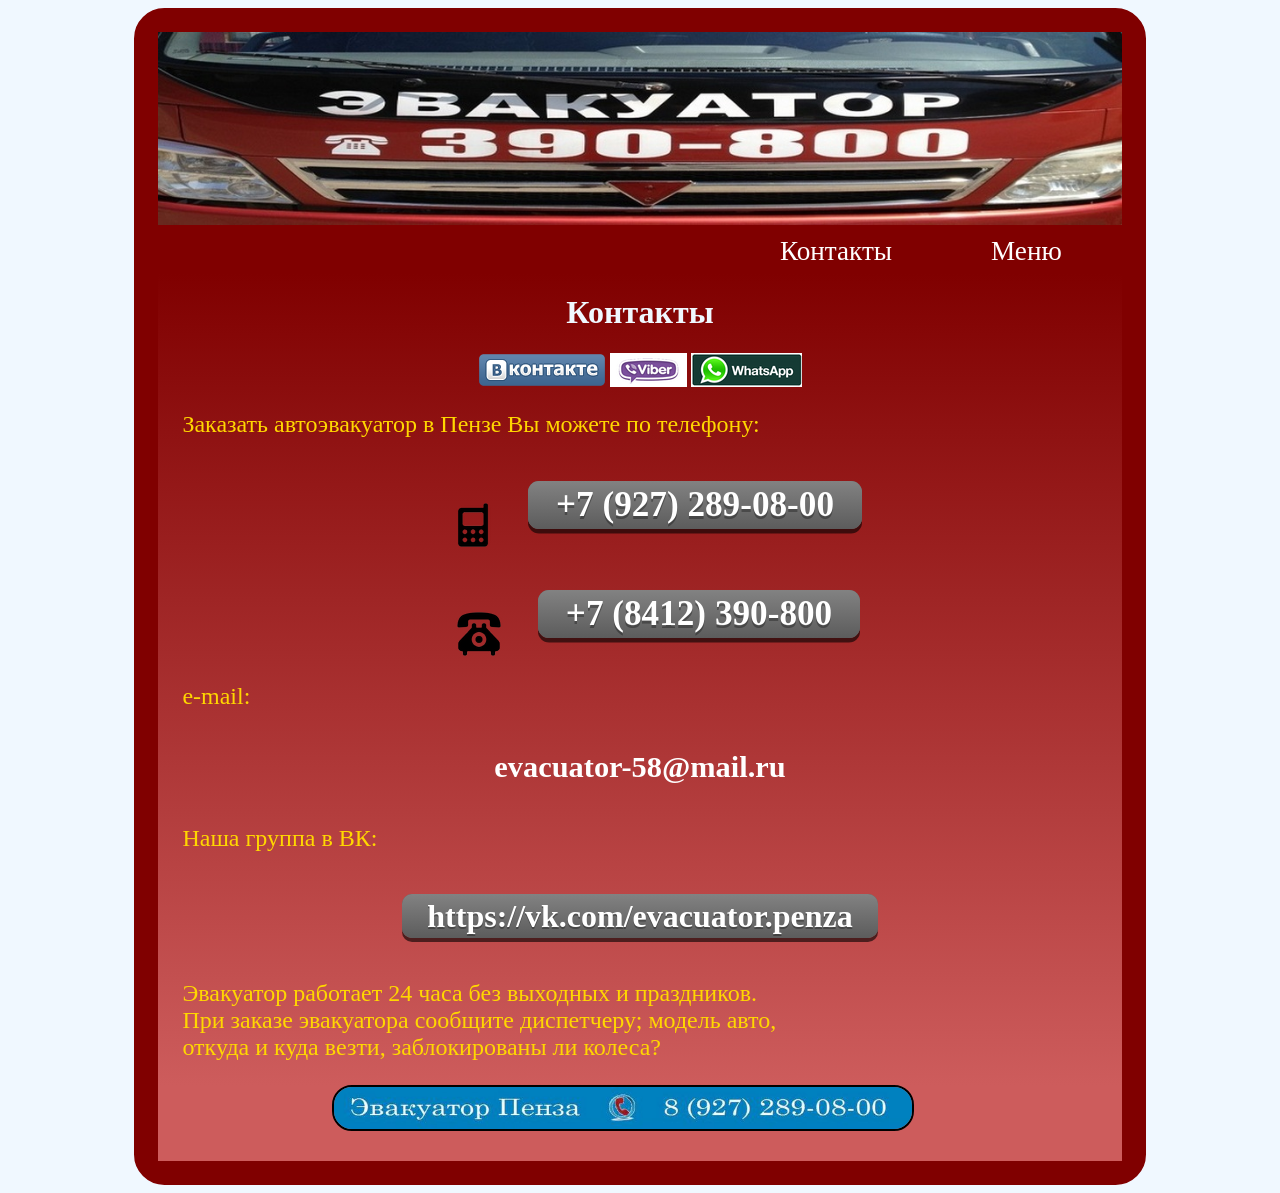
<file: index 1.html>
<!DOCTYPE html>
<html>
    <head>
        <title> заказать эвакуатор в Пензе по телефону 8 (927) 289-08-00</title>
        <meta name="description" content="Заказать эвакуатор в Пензе Вы можете по телефону 8 (927) 289-08-00 круглосуточно">
        <meta name="keywords" content="эвакуатор Пенза контакты Пензе автоэвакуатор ежедневно 24 часа заказать телефон эвакуатора ватсап WhatsApp Viber">
      <style type="text/css">
   TD IMG { vertical-align: bottom; }
  </style>
  
        <meta charset="UTF-8">
        <meta name="viewport" content="width=device-width">
        <link rel="stylesheet" type="text/css" href="css/style.css"/>

        <link rel="shortcut icon" href="img/favicon.ico" type="image/x-icon"/>
        <link rel="icon" href="img/favicon.ico" type="image/x-icon"/>
        
    </head>
        
    <body> 
        
         <!-- статистика страниц на ru-center-->
        <script async="async" src="https://w.uptolike.com/widgets/v1/zp.js?pid=if967931" type="text/javascript"></script>
        <!-- //статистика страниц на ru-center-->
        
        <!-- Yandex.Metrika counter -->
<script type="text/javascript" >
   (function(m,e,t,r,i,k,a){m[i]=m[i]||function(){(m[i].a=m[i].a||[]).push(arguments)};
   m[i].l=1*new Date();k=e.createElement(t),a=e.getElementsByTagName(t)[0],k.async=1,k.src=r,a.parentNode.insertBefore(k,a)})
   (window, document, "script", "https://mc.yandex.ru/metrika/tag.js", "ym");

   ym(52930189, "init", {
        clickmap:true,
        trackLinks:true,
        accurateTrackBounce:true,
        webvisor:true
   });
</script>
<noscript><div><img src="https://mc.yandex.ru/watch/52930189" style="position:absolute; left:-9999px;" alt="" /></div></noscript>
<!-- /Yandex.Metrika counter -->
        
        <table  align="center" id="main_table" cellspacing="0" cellpadding="0">
            <tr>
                <td colspan="2"  id="header">
                    <img src="img/header.jpg" alt="Эвакуатор Пенза тел: 8 (927) 289 08 00 услуги автоэвакуатора круглосуточно"/>
                </td>
            </tr>
            <tr>
                <td colspan="2"> 
                    <ul id="menu">
                        
                        <li><a href="#">Меню</a>
                             <ul>
                               <li><a href="evacuator_0.html">Главная</a>
                               <li><a href="index.html">О нас</a></li>
                              
                               <li><a href="evacuator_3.html">Фото</a></li>
                               <li><a href="evacuator_4.html">Услуги</a></li>
                               <li><a href="evacuator_5.html">Скидка</a></li>
                               <li><a href="evacuator_6.html">Партнерство</a></li>
                               <li><a href="https://vk.com/topic-115248825_33441593">Отзывы</a></li>
                            </ul>
                        </li>
                        <li><a href="evacuator_2.html">Контакты</a></li>
                        
                       
                        
                        
                    </ul>
                </td>
           </tr>
            <tr> 
                <td colspan="2" id="content">
                    <h1 align="center">Контакты</h1>                   
                    <h2><img  src="img/vk.png" alt="Вконтакте">
                        <img src="img/viber.png" alt="Вибер">
                        <img src="img/whatsapp.png" alt="whatsapp"></h2>
                    <p>Заказать автоэвакуатор в Пензе Вы можете по телефону:<p/>
                    <h2><img src="img/tel1.png" hspace="30"><a href="tel:+7(927)2890800" title="Позвонить" class="design">+7 (927) 289-08-00</a><br><br><img src="img/tel2.png" hspace="34"><a href="tel:+7(8412)39-08-00" title="Позвонить" class="design">+7 (8412)  390-800</a></h2>
                    <p>e-mail:</p><h4>evacuator-58@mail.ru</h4> 
                    <p>Наша группа в ВК:</p>
                    <h3><a href="https://vk.com/evacuator.penza" class="design" title="Войти">https://vk.com/evacuator.penza</a></h3>
                    <p>Эвакуатор работает 24 часа без выходных и праздников.<br>
                    При заказе эвакуатора сообщите диспетчеру; модель авто,<br> откуда и куда везти, заблокированы ли  колеса?</p>

                  </td>
            </tr>
            <tr>
                <td colspan="2" id="footer">
                    
                    <a href="tel:+7(927)2890800" title="Позвонить"><img src="img/footer.jpg" class="des" alt="Эвакуатор Пенза тел: 8 (927) 289 08 00 услуги автоэвакуатора круглосуточно"></a>
                </td>
            </tr>
        </table>
    </body>
</html>
</file>
<file: css/style.css>
#main_table{
    width: 80%;min-width:300px;margin-left:auto;margin-right:auto;
    border: 1.5em solid rgb(128,0,0);
    border-radius: 1.9em;
} 
#header{
    width: 80%;min-width:300px; margin-left:auto;margin-right:auto;
    height: 20%;
}

#header img{/* ����� ������ ��������*/
    width: 100%;
}

#main_table p img {
    padding: 0.2em; /* ���������� �� �������� �� ����� *//* 5px/16=0.3125*/
    background: beige; /* ���� ���� */
    margin-bottom: 0.25em; /* ������������� �������� ������� �� ������� ���� �������� */
   }
   
#menu, #menu ul {
  margin: 0;
  padding: 0;
  list-style-type: none;
}
#menu {
  height: 3em;
  background-color: #800000; /* �������*/
  padding-right: 0em;
  min-width: 25em;
}
#menu li {
  float: right;
  position: relative;
  height: 100%;
}
#menu ul {
  display: none;
  background-color: #A9A9A9;
  position: absolute;
  top: 100%;
}
#menu li a {
  display: block;
  padding-top: 0.4em;
  width: 7em;
  color: #fff;
  text-decoration: none;
  text-align: center;
  font-size: 1.7em;
}
#menu ul li { float: none; }
#menu li:hover { background-color: #A9A9A9;}
#menu li:hover ul { display: block; }
#menu ul li:hover { background-color: #666;}


#content{ 
   
    vertical-align: top;
    text-align: left;
    background-color:  #CD5C5C;
    background-image: linear-gradient(to bottom, #800000, #CD5C5C) 
}

  
    

#content h1{
    color: aliceblue;
}
#content h2{
 color: #fff;
 font-size: 1.1em;/* 30px/16=1.875 */
text-align: center;
}
#content h3{
   color: #fff;
 font-size: 1em;/* 30px/16=1.875 */
 text-align: center;    
}
#content h4{
 color: #fff;
 font-size: 1.9em;/* 30px/16=1.875 */
text-align: center; 
}
#content h5{
 color: #fff;
 font-size: 3.1em;/* 30px/16=1.875 */
text-align: center;

}

#content a{
 color: #fff;
 font-size: 2em;/* 30px/16=1.875 */
 text-decoration: none;/* ������� ������������� � ������ */
}
#content p{
    text-align: left; 
    color:gold;
    font-size: 1.5em; /* ����� 21px/16=1.3125*/
    padding-right: 1em;
    padding-left: 1em/* ���� ������ ������ 1.6em*/
}

#footer{
     width: 80%;min-width:300px;margin-left:auto;margin-right:auto;
    height: 11%;
    background-color: #CD5C5C;
}
body{
 background-color: aliceblue;      
}


.design { /*������� ����� ������� � ��������� ���������*/
  background-color: #625D5D;
  background-image: linear-gradient(to top, #5c5c5c, #828282);
  color: white;
  text-shadow: 0em 0.07em 0em rgba(0, 0, 0, 0.3);/* 2px/16=0.125  */
  font-size: 1em;/* 16px/16=1  */
  height: 2.5em;/* 40px/16=2.5  */
  width: 6.25em;/* 100px/16=6.25  */
  line-height: 2.5em;
  text-align: center;
  border-radius: 0.3125em;/* 5px/16=0.3125em  */
  border: 0em;
  box-shadow: 0em 0.125em 0em rgba(0, 0, 0, 0.6);/* 5px/16=.3125  */
  padding: 0.125em 0.8em; /* ��������� ����  5px/16=0.3125 20px/16=1.25  */
  }
  .des {/* ������� ����� ������ ������ "��������� ����� 8 927 289 08 00"  */
  width: 60%;min-width:300px;
  border-radius: 1.25em;/* 20px/16=1.25  */
  margin-left: 18%; /* 50px/16=3.125em  */
  margin-bottom: 1.875em; /* 30px/16=1.875em ������ ����� */
 border: 0.15em solid #000000;
  animation: radial-pulse 1.5s infinite;
  
   
  }
  @keyframes radial-pulse { /* �������� ������ footer  */
  0% { 
  box-shadow: 0 0 0 0px rgba(23, 22, 22, 0.5); 
  } 

  100% { 
  box-shadow: 0 0 0 2em rgba(255, 255, 255, 0); 
  } 
}
</file>
